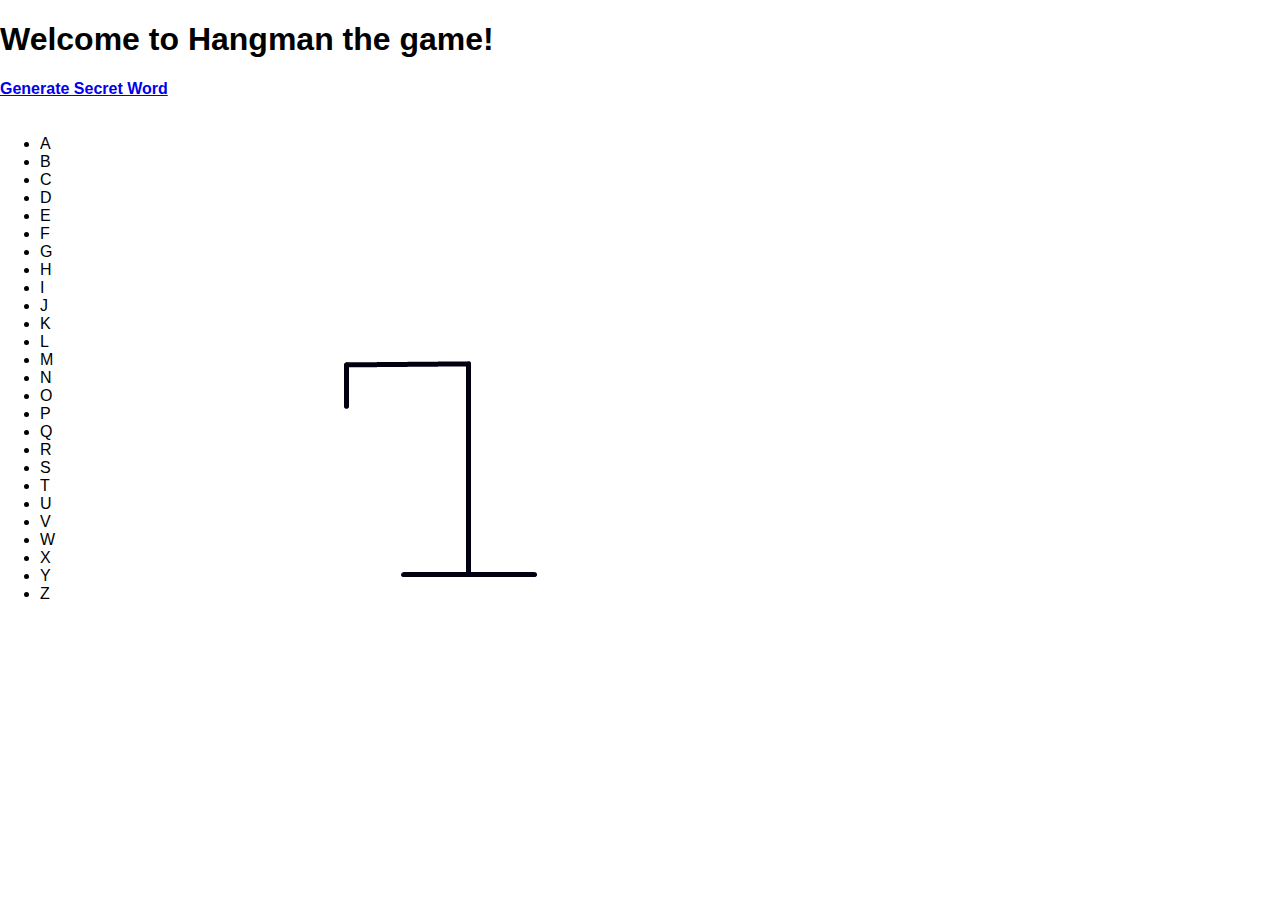
<file: index.html>
<!doctype html>
<html lang="en">
  <head>
    <meta charset="utf-8" />
    <meta name="viewport" content="width=device-width, initial-scale=1.0" />
    <title>Hangman</title>
    <link rel="stylesheet" href="css/normalize.css/normalize.css" />
    <link rel="stylesheet" href="css/application.css" />
    <script src="https://ajax.googleapis.com/ajax/libs/jquery/1.11.3/jquery.min.js"></script>
    <script src="js/application.js"></script>
  </head>

  <body>
    <h1 id="title">Welcome to Hangman the game!</h1>

    <h4 id="word-generator"><a href="#">Generate Secret Word</a></h4>

    <div id="alphabet-container">
      <ul>
        <li>A</li>
        <li>B</li>
        <li>C</li>
        <li>D</li>
        <li>E</li>
        <li>F</li>
        <li>G</li>
        <li>H</li>
        <li>I</li>
        <li>J</li>
        <li>K</li>
        <li>L</li>
        <li>M</li>
        <li>N</li>
        <li>O</li>
        <li>P</li>
        <li>Q</li>
        <li>R</li>
        <li>S</li>
        <li>T</li>
        <li>U</li>
        <li>V</li>
        <li>W</li>
        <li>X</li>
        <li>Y</li>
        <li>Z</li>
      </ul>
    </div>

    <div id="hangman-container">
      <img src="img/hangman_0.png" alt="The Hangman">
    </div>

    <div id="secret-word-container">
      <h1 id="secret-word"></h1>
    </div>

  </body>
</html>
</file>
<file: css/application.css>
#alphabet-container {
  display: inline-block;
}

#hangman-container {
  display: inline-block;
  margin-left: 20%;
}
</file>
